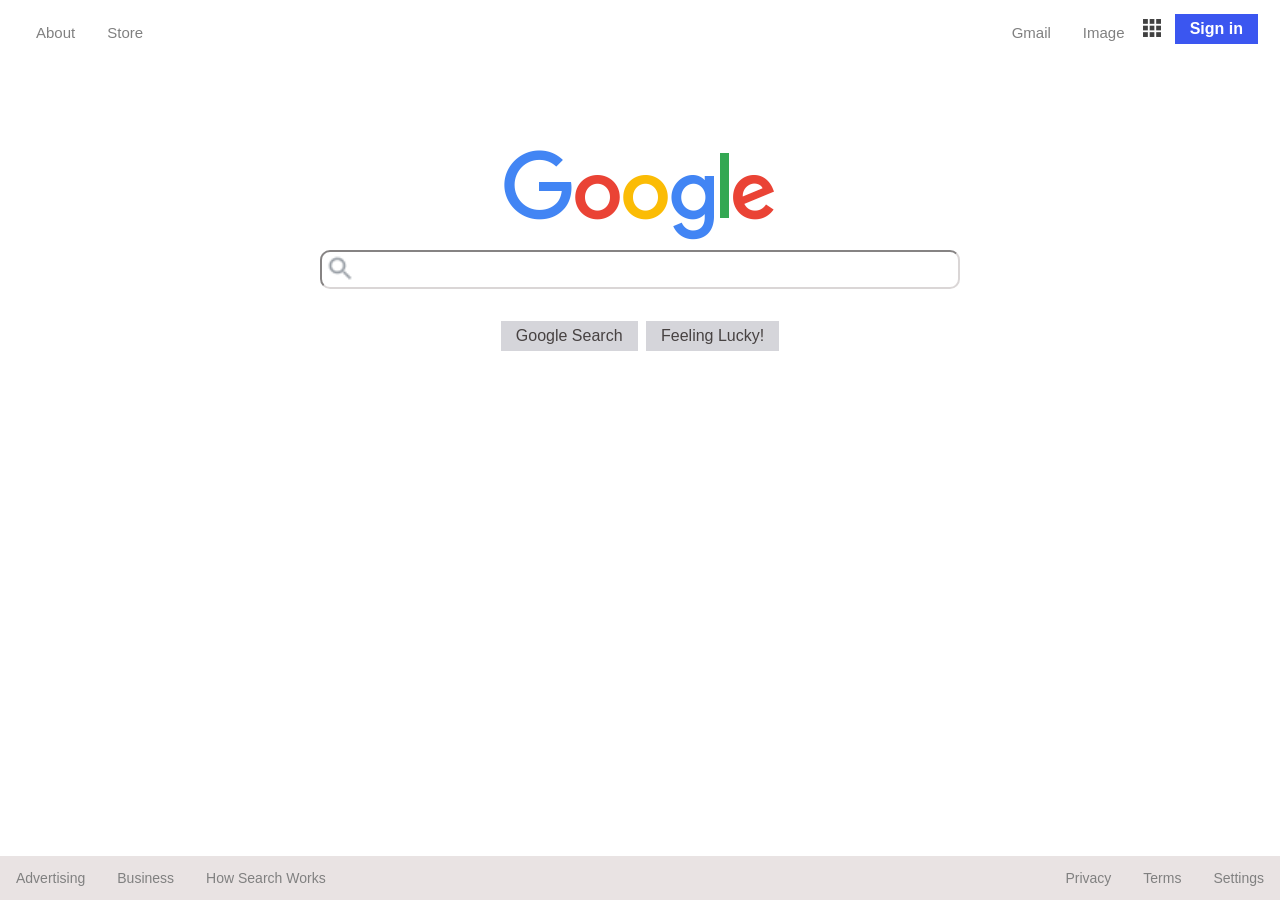
<file: index.html>
<html>
    <title>Google</title>
    <!meta name="viewport" content="width=device-width, initial-scale=1">

    <link rel="stylesheet" href="style.css">

    <body>
        <header>
            <div>
                <ul class="lhead">
                    <li><a class="active" href="#home">About</a></li>
                    <li><a href="#news">Store</a></li>
                  </ul>
                <ul class="rhead">
                    <li><a href="#gmail" style="position: relative; right: 10px;">Gmail</a></li>
                    <li><a href="#image" style="position: relative; right: 10px;">Image</a></li>
                    <img src="image/apps-logo.png" class="gridbtn">
                    <input type="button" value="Sign in" class="signbtn">
                </ul>
            </div>
        </header>
<div id="centerimg">
    <img src="image/googlelogo.png" ><br>
</div>

<div> 
        <input type="text" class="fsearch" name="search"> <br>
</div>
<div id="fbtn">
            <input type="button" value="Google Search" class="sbtn">
            <input type="button" value="Feeling Lucky!" class="sbtn">
</div>

        <footer>
            <div class="footer"> 
                <ul class="footerL">
                    <li><a href="#advertising">Advertising</a></li>
                    <li><a href="#business">Business</a></li>
                    <li><a href="#howsearch">How Search Works</a></li>
                </ul>

                <ul class="footerR">
                    <li><a href="#privacy">Privacy</a></li>
                    <li><a href="#terms">Terms</a></li>
                    <li><a href="#settings">Settings</a></li>
                </ul>
            </div>


        </footer>
        

    </body>
</html>
</file>
<file: style.css>
/* Header */

.lhead{
  position: absolute;
  left: 20px;
  top: 10px;
  font-size: 15px;
  color: black;
}

.gridbtn {
  width: 18px;
  height: 18px;
  position: relative;
  right: 8px;
  top: 3px;
  cursor: pointer;
}

.rhead{
  position: absolute;
  margin-top: 10px;
  right: 20px;
  font-size: 15px;
  color: black;
}

.signbtn{
  background-color: rgb(59, 86, 240);
  font-family: Arial, Helvetica, sans-serif;
  font-weight: bold;
  font-size: 5px;
  border: none;
  color: white;
  padding: 6px 15px;
  text-align: center;
  text-decoration: none;
  display: inline-block;
  font-size: 16px;
  margin: 4px 2px;
  cursor: pointer;
}

ul {
  list-style-type: none;
  margin: 0;
  padding: 0;
  overflow: hidden;
  background-color: #fff;
}

li {
  float: left;
}

li a {
  display: block;
  color: gray;
  text-align: center;
  padding: 14px 16px;
  text-decoration: none;
}

/* Body */

body {
  font-family: Arial, Helvetica, sans-serif;
  height: 100%;
  width: auto;
  background-color:#fff;
  margin: 0 auto;
}

div {
  display: block;
  margin-left: auto;
  margin-right: auto;
  width: 50%;
}

a:hover{
  text-decoration: underline;
}

/* Textbox */

input[type=text] {
    width: 100%;
    padding: 10px 20px;
    margin: 8px 0;
    box-sizing: border-box;
    background-image: url("image/search.png");
    padding-left: 40px;
    text-align: 50px left;
    background-position: left top;
    background-repeat: no-repeat;
    background-size: contain;
    border-radius: 10px;
  }

#centerimg {
    padding-top: 150px;
    width: 272px;
    height: 92px;
}


/* Search field */
.fsearch {
   border-radius: 25px;
   border-color: rgb(218, 214, 214);
}


/* Buttons */
#fbtn {
  margin-top: 20px;
  margin: 20 auto;
  text-align: center;
}

.sbtn{
  background-color: rgb(213, 213, 218);
  font-family: Arial, Helvetica, sans-serif;
  font-size: 5px;
  border: none;
  color: rgb(71, 66, 66);
  padding: 6px 15px;
  text-align: center;
  text-decoration: none;
  display: inline-block;
  font-size: 16px;
  margin: 4px 2px;
  cursor: pointer;
}

/* Footer */

.footerL{
  position: absolute;
  left: 0;
  bottom: 0;
  width: 100%;
  font-size: 14px;
  background-color: rgb(233, 227, 227);
}

.footerR{
  background-color: rgb(233, 227, 227);
  position: absolute;
  right: 0;
  bottom: 0;
  font-size: 14px;
}
</file>
